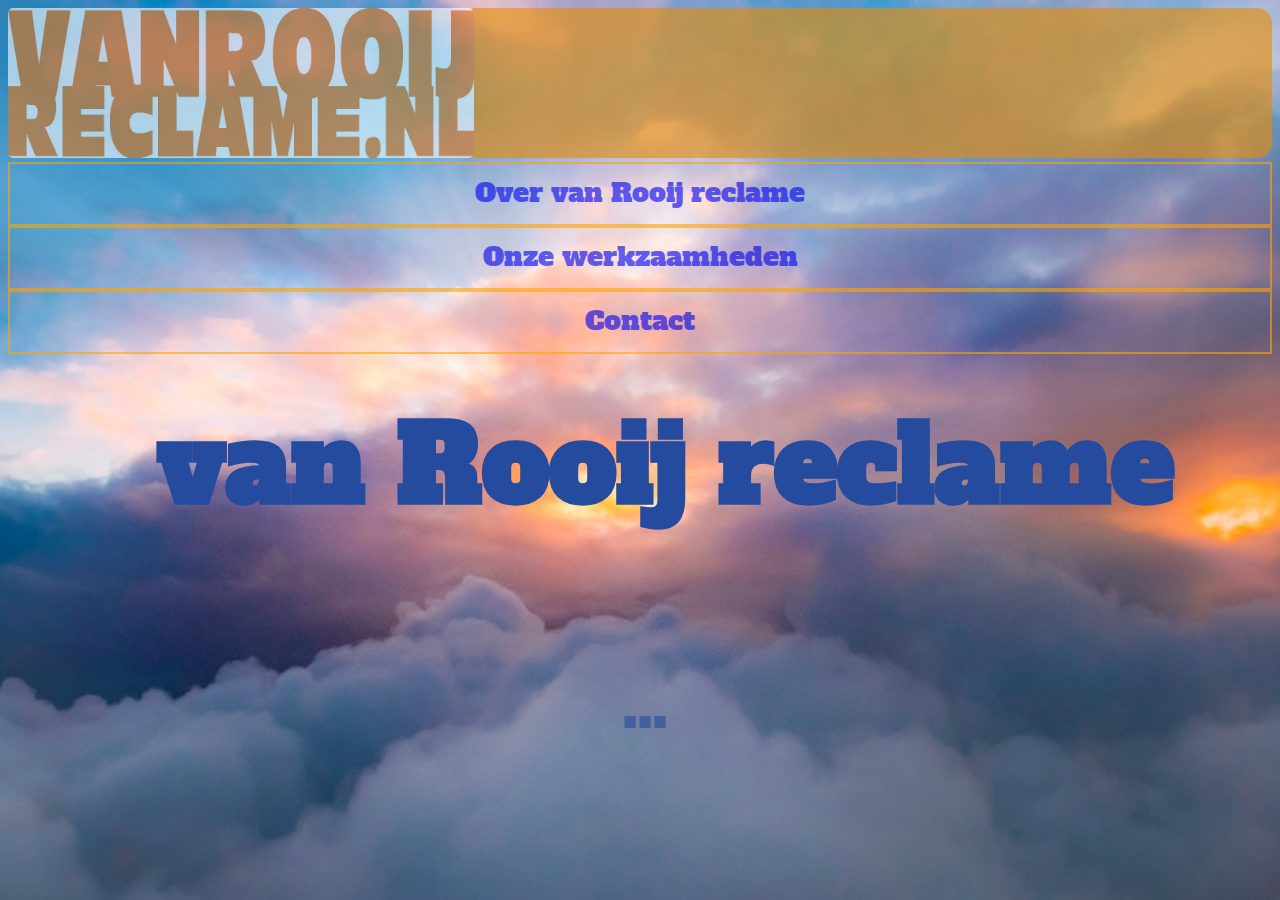
<file: index.html>
<!DOCTYPE html>
<html lang="nl">
<head>
    <meta charset="UTF-8">
    <meta http-equiv="X-UA-Compatible" content="IE=edge">
    <meta name="viewport" content="width=device-width, initial-scale=1.0">
    <title>Home</title>
    <link rel="stylesheet" href="style/marcel.css">
    <link rel="preconnect" href="https://fonts.googleapis.com">
<link rel="preconnect" href="https://fonts.gstatic.com" crossorigin>
<link href="https://fonts.googleapis.com/css2?family=Alfa+Slab+One&display=swap" rel="stylesheet">
<style>
    @import url('https://fonts.googleapis.com/css2?family=Alfa+Slab+One&display=swap');
    </style>
<link rel="preconnect" href="https://fonts.googleapis.com">
<link rel="preconnect" href="https://fonts.gstatic.com" crossorigin>
<link href="https://fonts.googleapis.com/css2?family=Courgette&display=swap" rel="stylesheet">
<style> @import url('https://fonts.googleapis.com/css2?family=Courgette&display=swap'); </style>    
</head>
<body>
    <div class="header"><img class='logo' src='img/logovr.JPG'>
        <a class="custom-button" href="over.html">Over van Rooij reclame</a>
        <a class="custom-button" href="werkzaamheden.html">Onze werkzaamheden</a>
        <a class="custom-button" href="contact.html">Contact</a>
    </div>
    <br>
    <div class="een">

    </div>
    <div class="twee">

    </div>
    <div class="drie">

    </div>
    <div class="vier">

    </div>
    <div class="fade-in-text"> <p class='font-effect-shadow-multiple'><b>van Rooij reclame</b>
        </p>
    </div>
    <h3 class='vervang'>  <span> </span></h3>
    <footer></footer>
</body>
</html>
</file>
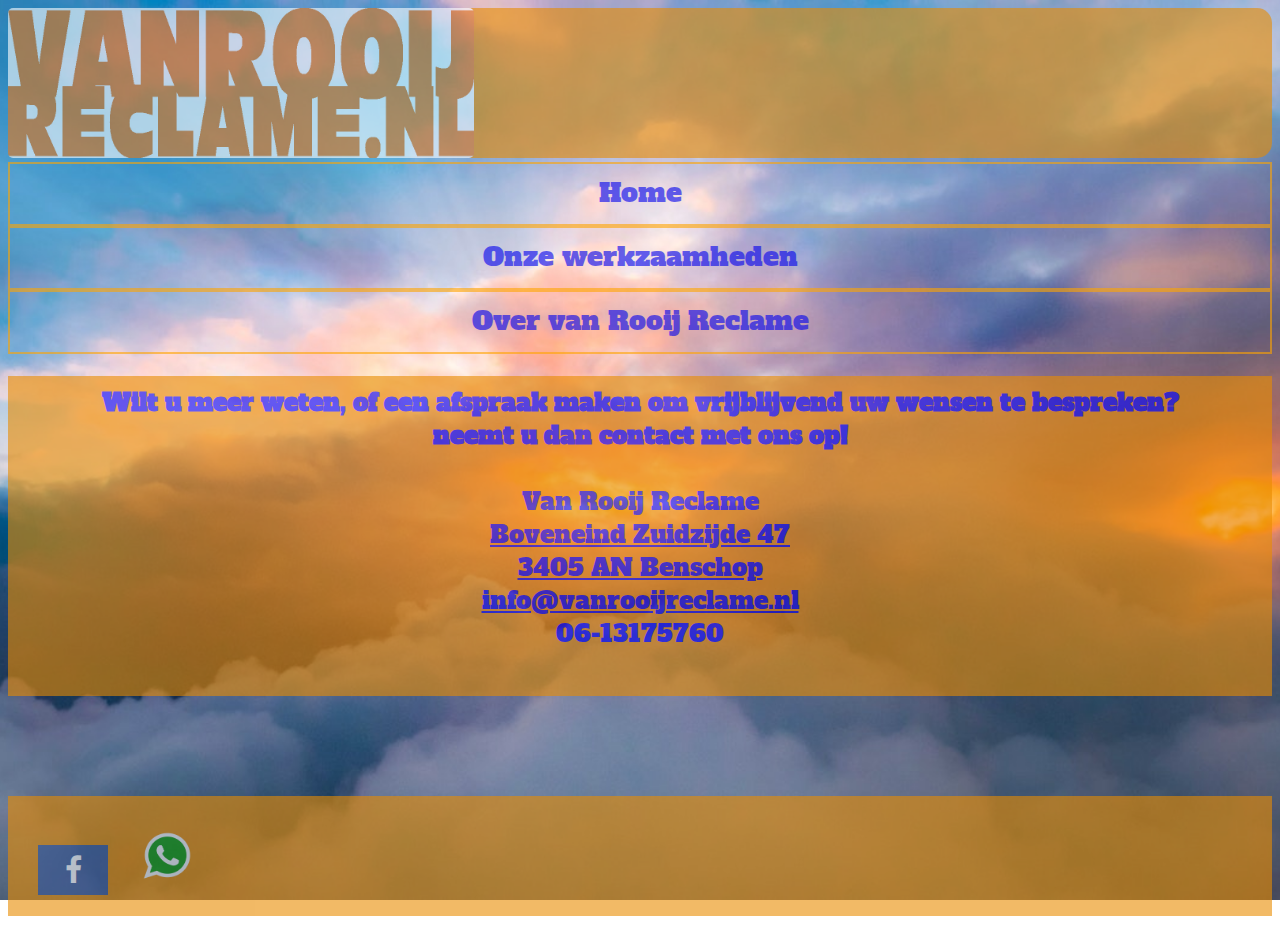
<file: contact.html>
<!DOCTYPE html>
<html lang="nl">
<head>
    <meta charset="UTF-8">
    <meta http-equiv="X-UA-Compatible" content="IE=edge">
    <meta name="viewport" content="width=device-width, initial-scale=1.0">
    <title>Contact</title>
    <link rel="stylesheet" href="https://cdnjs.cloudflare.com/ajax/libs/font-awesome/4.7.0/css/font-awesome.min.css">
    <link rel="stylesheet" href="style/contact.css">
    <link rel="preconnect" href="https://fonts.googleapis.com">
<link rel="preconnect" href="https://fonts.gstatic.com" crossorigin>
<link href="https://fonts.googleapis.com/css2?family=Alfa+Slab+One&display=swap" rel="stylesheet">
<style>
    @import url('https://fonts.googleapis.com/css2?family=Alfa+Slab+One&display=swap');
    </style>
<link rel="preconnect" href="https://fonts.googleapis.com">
<link rel="preconnect" href="https://fonts.gstatic.com" crossorigin>
<link href="https://fonts.googleapis.com/css2?family=Courgette&display=swap" rel="stylesheet">
<style> @import url('https://fonts.googleapis.com/css2?family=Courgette&display=swap'); </style>    
</head>
<body>
    <div class="header"><img class='logo' src='img/logovr.JPG'>
        <a class="custom-button" href="index.html">Home</a>
        <a class="custom-button" href="werkzaamheden.html">Onze werkzaamheden</a>
        <a class="custom-button" href="over.html">Over van Rooij Reclame</a>
    </div>
    <br>
    
    <div class="contact">
        
           <p><b>Wilt u meer weten, of een afspraak maken om vrijblijvend uw wensen te bespreken?<br>
            
            neemt u dan contact met ons op!</b><br>
            <br>
            
            Van Rooij Reclame<br>
            <a href="https://goo.gl/maps/nfouDAzoviiV7YLQ7" target="_blank">Boveneind Zuidzijde 47<br>
            3405 AN Benschop</a><br>
            <a href="info@vanrooijreclame.nl">info@vanrooijreclame.nl</a><br>
            06-13175760<br>
        </p>
        
    </div>
    
    
    
  
    <footer>
        <a href="https://www.facebook.com/VanRooijReclame" class="fa fa-facebook"></a>
        <a href="https://wa.me/0031613175760">
            <img src="img/whatsapp.png" alt="Whatsapp" width="50px" height="50px" style='margin-top: 35px;'>
            </a>
        
    </footer>
</body>
</html>
</file>
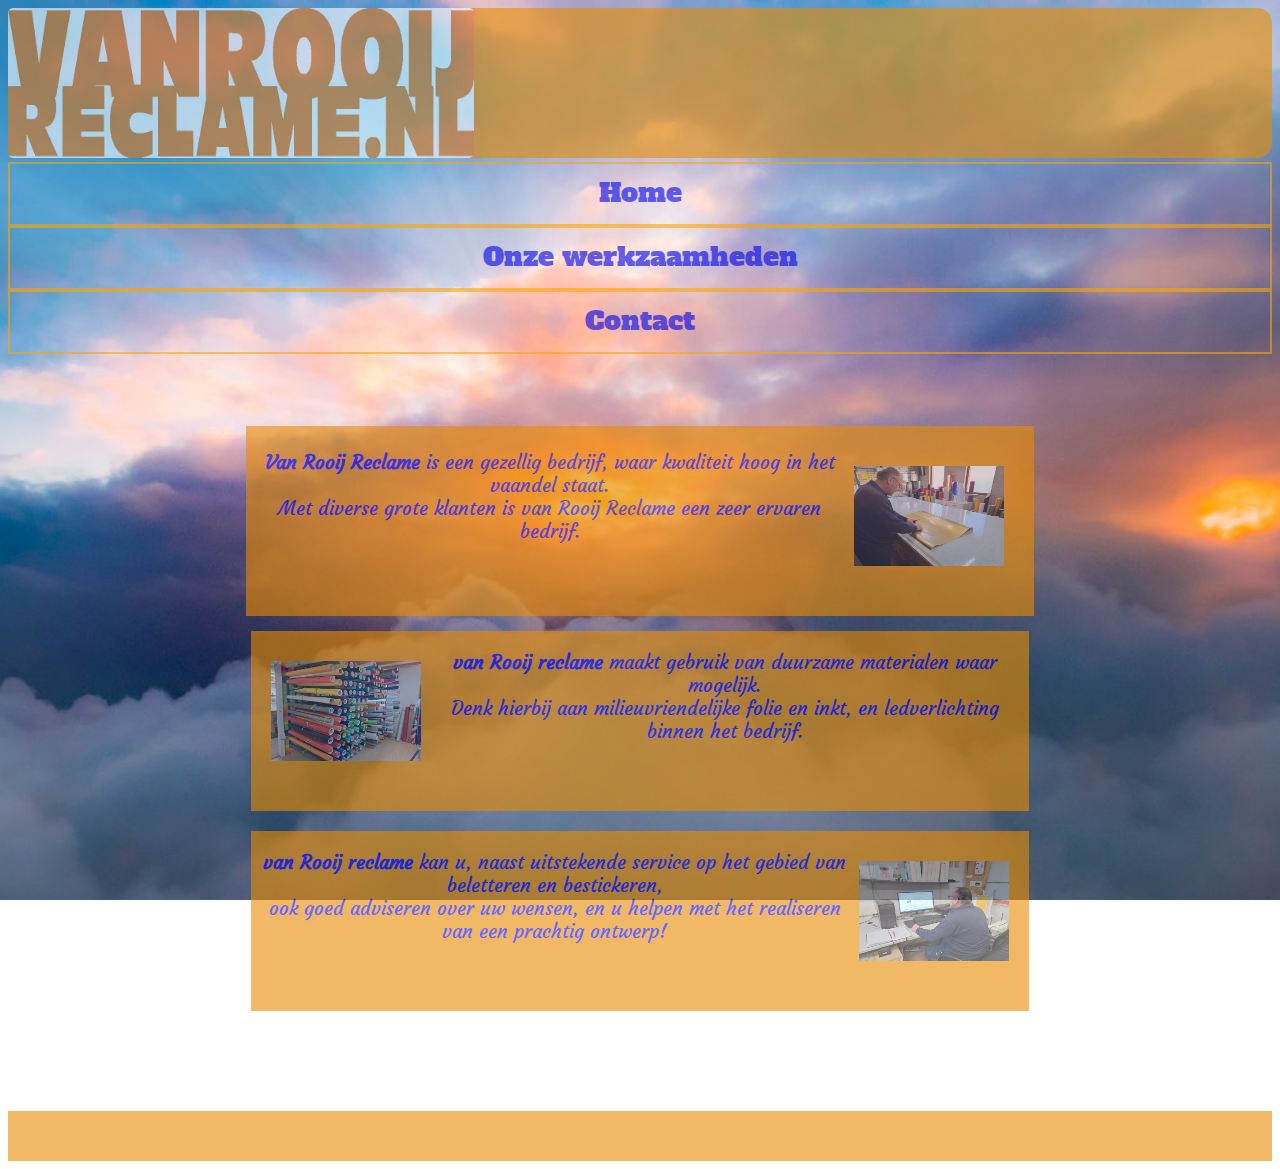
<file: over.html>
<!DOCTYPE html>
<html lang="nl">
<head>
    <meta charset="UTF-8">
    <meta http-equiv="X-UA-Compatible" content="IE=edge">
    <meta name="viewport" content="width=device-width, initial-scale=1.0">
    <title>Over van Rooij reclame</title>
    <link rel="stylesheet" href="style/over.css">
    <link rel="preconnect" href="https://fonts.googleapis.com">
<link rel="preconnect" href="https://fonts.gstatic.com" crossorigin>
<link href="https://fonts.googleapis.com/css2?family=Alfa+Slab+One&display=swap" rel="stylesheet">
<style>
    @import url('https://fonts.googleapis.com/css2?family=Alfa+Slab+One&display=swap');
    </style>
<link rel="preconnect" href="https://fonts.googleapis.com">
<link rel="preconnect" href="https://fonts.gstatic.com" crossorigin>
<link href="https://fonts.googleapis.com/css2?family=Courgette&display=swap" rel="stylesheet">
<style> @import url('https://fonts.googleapis.com/css2?family=Courgette&display=swap'); </style>    
</head>
<body>
    <div class="header"><img class='logo' src='img/logovr.JPG'>
        <a class="custom-button" href="index.html">Home</a>
        <a class="custom-button" href="werkzaamheden.html">Onze werkzaamheden</a>
        <a class="custom-button" href="contact.html">Contact</a>
    </div>
    <br>
    
    <div class="een">
        <p><img class="folie" alt="foliesnijden" src="img/foliesnijden.jpg" style="width: 150px;">
        <b>Van Rooij Reclame</b> is een gezellig bedrijf, waar kwaliteit hoog in het vaandel staat.<br>
        Met diverse grote klanten is van Rooij Reclame een zeer ervaren bedrijf.<br>
    </p>
    </div>
    <div class="twee">
        <p><img class="folierol" alt="folierol" src="img/folie.jpg" style="width: 150px;">
        <b>van Rooij reclame</b> maakt gebruik van duurzame materialen waar mogelijk.<br>
            Denk hierbij aan milieuvriendelijke folie en inkt, en ledverlichting binnen het bedrijf.</p><br>
    </div>
    <div class="drie">
        <p><img class="marcel" alt="marcel" src="img/marcel.jpg" style="width: 150px;">
            <b>van Rooij reclame</b> kan u, naast uitstekende service op het gebied van beletteren en bestickeren,<br> ook goed adviseren over uw wensen, en u helpen met het realiseren van een prachtig ontwerp!</p><br>
    </div>
    <div class="vier">

    </div>
    
  
    <footer></footer>
</body>
</html>
</file>
<file: style/marcel.css>
html {
    min-height: 100%;
    background-image: url(../img/clouds.jpg);
    background-size: cover;
    background-repeat: no-repeat;
    background-position: center center;
    background-attachment: fixed;
  }
  body{
    color: #244b9e;
  }
  .header{
    background-color: rgb(233, 140, 0);
    opacity: 60%;
    width: 100%;
    height: 150px;
    border-radius: 15px;
  }@media only screen and (max-width: 800px){
    .header{
        height: 100px;
    }
  }
  .logo{
    height: 150px;
    border-radius: 5px;
  }@media only screen and (max-width: 800px){
    .logo{
        height: 100px;
        width: 100%;
    }
  }
  .font-effect-shadow-multiple{
    font-family: 'Alfa Slab One', cursive;
    font-size: 80pt;
    padding-left: 50px;
    justify-content: bottom;
    text-align: center;
    padding-top: 70px;
  }@media only screen and (max-width: 800px){
    .font-effect-shadow-multiple{
    font-family: 'Alfa Slab One', cursive;
    font-size: 40pt;
    padding-left: 10px;
    padding-top: 80px;
    }
  }
  .custom-button,
.custom-button:visited {
      display: block;
      text-align: center;
      padding: 10px;
      border: 2px solid orange;
      text-decoration: none;
      height: 40px;
      font-family: 'Alfa Slab One', cursive;
      font-size: 20pt;
      animation-timing-function: ease-in;
}
.custom-button{
        animation-duration: 2.5s;
        animation-name: slidein;
      }
      
      @keyframes slidein {
        from {
          margin-left: 100%;
          width: 300%;
        }
      
        to {
          margin-left: 0%;
          width: 100%;
        }
        
      }
@media only screen and (max-width: 800px){
    .custom-button,
    .custom-button:visited{
    display: block;
    text-align: center;
    height: 25px;
}
}

.custom-button:hover {
      background: #244b9e;
      color: orange;
}
  
  
.fade-in-text {
    animation: fadeIn 5s;
    padding-top: 40px;
  }@keyframes fadeIn {
    0% { opacity: 0; }
    100% { opacity: 1; }
  }
  
  .vervang {
    display: flex;
    justify-content: center;
    color: #244b9e;
    font-family: 'Alfa Slab One', cursive;
    font-size: 45pt;
    opacity: 60%;
    padding: 20px;
    margin: 20px;
}@media only screen and (max-width: 800px){
    .vervang{
        font-size: 30pt;
        font-family: 'Alfa Slab One', cursive;
    }
}
span::before {
    content: "...";
    animation: animate ease-out infinite 7s;
    padding-left: 10px;
}

@keyframes animate {

    0% {
        content: "Beletteren";
    }
    25% {
        content: "Folie snijden";
    }

    50% {
        content: "Ontwerpen";
    }

    75% {
        content: "Groot formaat printen";
    }
    100% {
        content: "Zeefdrukken";
    }
}@keyframes move {
    from { margin-left: 0px; }
    to { margin-left: 130px; }
  }
</file>
<file: style/contact.css>
html {
    min-height: 100%;
    background-image: url(../img/clouds.jpg);
    background-size: cover;
    background-repeat: no-repeat;
    background-position: center center;
    background-attachment: fixed;
  }
  body{
    color: blue;
  }
  .header{
    background-color: rgb(233, 140, 0);
    opacity: 60%;
    width: 100%;
    height: 150px;
    border-radius: 15px;
  }@media only screen and (max-width: 800px){
    .header{
        height: 100px;
    }
  }
  .logo{
    height: 150px;
    border-radius: 5px;
  }@media only screen and (max-width: 800px){
    .logo{
        height: 100px;
        width: 100%;
    }
  }
  .font-effect-shadow-multiple{
    font-family: 'Alfa Slab One', cursive;
    font-size: 40pt;
    padding-left: 50px;
    justify-content: bottom;
    text-align: center;
    padding-top: 70px;
  }@media only screen and (max-width: 800px){
    .font-effect-shadow-multiple{
    font-family: 'Alfa Slab One', cursive;
    font-size: 40pt;
    padding-left: 10px;
    padding-top: 80px;
    }
  }
  .custom-button,
.custom-button:visited {
      display: block;
      text-align: center;
      padding: 10px;
      border: 2px solid orange;
      text-decoration: none;
      height: 40px;
      font-family: 'Alfa Slab One', cursive;
      font-size: 20pt;
      animation-timing-function: ease-in;
}
.custom-button{
        animation-duration: 2.5s;
        animation-name: slidein;
      }
      
      @keyframes slidein {
        from {
          margin-left: 100%;
          width: 300%;
        }
      
        to {
          margin-left: 0%;
          width: 100%;
        }
        
      }
@media only screen and (max-width: 800px){
    .custom-button,
    .custom-button:visited{
    display: block;
    text-align: center;
    height: 25px;
}
}

.custom-button:hover {
      background: blue;
      color: orange;
}
.een{
    display: block;
    font-family: 'Courgette';
    opacity: 60%;
    background-color: rgb(233, 140, 0);
    height: 160px;
    width: 60%;
    margin-top: 250px;
    padding: 15px;
    font-size: 14pt;
    margin-left: auto;
    margin-right: auto;
}@media only screen and (max-width: 800px){
    .een{
        width: auto;
        font-size: 12pt;
        padding:2px;
        margin-top: 180px;
    }
}
.folie{
    width: 60px;
    float: right;
    height: 100px;
    padding:15px;
    font-size: 15pt;
}@media only screen and (max-width: 800px){
    .folie{
        width: auto;
        font-size: 12pt;
        padding:2px;
    }
}
.folie:hover{
    color: #424242; 
  -webkit-transition: all .3s ease-in;
  -moz-transition: all .3s ease-in;
  -ms-transition: all .3s ease-in;
  -o-transition: all .3s ease-in;
  transition: all .3s ease-in;
  opacity: 1;
  transform: scale(4.15);
  -ms-transform: scale(4.15); /* IE 9 */
  -webkit-transform: scale(4.15); /* Safari and Chrome */

}
.twee{
    display: block;
    font-family: 'Courgette';
    opacity: 60%;
    background-color: rgb(233, 140, 0);
    height: 160px;
    width: 60%;
    margin-top: 20px;
    padding: 15px;
    font-size: 14pt;
    margin-left: auto;
    margin-right: auto;
}@media only screen and (max-width: 800px){
    .twee{
        width: auto;
        font-size: 12pt;
        padding:5px;
        
    }
}

.drie{
    display: block;
    font-family: 'Courgette';
    opacity: 60%;
    background-color: rgb(233, 140, 0);
    height: 160px;
    width: 60%;
    margin-top: 20px;
    padding: 10px;
    font-size: 14pt;
    margin-left: auto;
    margin-right: auto;
}@media only screen and (max-width: 800px){
    .drie{
        width: auto;
        font-size: 12pt;
        padding:5px;
        
    }
}


footer{
    width: 100%;
    height: 120px;
    background-color: rgb(233, 140, 0);
    margin-top: 100px;
    opacity: 60%;
    display: inline-block;
}@media only screen and (max-width: 600px){
    footer{
        margin-top: 230px;
        width: 100%;
    }
}
p{
    text-align: center;
    
    margin: auto;
    font-size: 18pt;
    font-family:  'Alfa Slab One';
}@media only screen and (max-width: 800px){
    p{
    font-size: 12pt;
    text-align: center;
    margin: auto;
    }
}
.contact{
    padding: 10px;
    margin-top: 200px;
    height: 300px;
    background-color: rgb(233, 140, 0);
    opacity: 60%;
}@media only screen and (max-width: 800px){
    .contact{
        height: 250px;
        margin-top: 180px;
    }
}
.fa {
    padding: 20px;
    font-size: 30px;
    width: 50px;
    text-align: center;
    text-decoration: none;
  }
  .fa-facebook {
    background: #3B5998;
    color: white;
    margin: 30px;
    padding:10px;
  }
</file>
<file: style/over.css>
html {
    min-height: 100%;
    background-image: url(../img/clouds.jpg);
    background-size: cover;
    background-repeat: no-repeat;
    background-position: center center;
    background-attachment: fixed;
  }
  body{
    color: blue;
  }
  .header{
    background-color: rgb(233, 140, 0);
    opacity: 60%;
    width: 100%;
    height: 150px;
    border-radius: 15px;
  }@media only screen and (max-width: 800px){
    .header{
        height: 100px;
    }
  }
  .logo{
    height: 150px;
    border-radius: 5px;
  }@media only screen and (max-width: 800px){
    .logo{
        height: 100px;
        width: 100%;
    }
  }
  .font-effect-shadow-multiple{
    font-family: 'Alfa Slab One', cursive;
    font-size: 40pt;
    padding-left: 50px;
    justify-content: bottom;
    text-align: center;
    padding-top: 70px;
  }@media only screen and (max-width: 800px){
    .font-effect-shadow-multiple{
    font-family: 'Alfa Slab One', cursive;
    font-size: 40pt;
    padding-left: 10px;
    padding-top: 80px;
    }
  }
  .custom-button,
.custom-button:visited {
      display: block;
      text-align: center;
      padding: 10px;
      border: 2px solid orange;
      text-decoration: none;
      height: 40px;
      font-family: 'Alfa Slab One', cursive;
      font-size: 20pt;
      animation-timing-function: ease-in;
}
.custom-button{
        animation-duration: 2.5s;
        animation-name: slidein;
      }
      
      @keyframes slidein {
        from {
          margin-left: 100%;
          width: 300%;
        }
      
        to {
          margin-left: 0%;
          width: 100%;
        }
        
      }
@media only screen and (max-width: 800px){
    .custom-button,
    .custom-button:visited{
    display: block;
    text-align: center;
    height: 25px;
}
}

.custom-button:hover {
      background: blue;
      color: orange;
}
.een{
    display: block;
    font-family: 'Courgette';
    opacity: 60%;
    background-color: rgb(233, 140, 0);
    height: 160px;
    width: 60%;
    margin-top: 250px;
    padding: 15px;
    font-size: 14pt;
    margin-left: auto;
    margin-right: auto;
}@media only screen and (max-width: 800px){
    .een{
        width: auto;
        font-size: 12pt;
        padding:2px;
        margin-top: 180px;
    }
}
.folie{
    width: 60px;
    float: right;
    height: 100px;
    padding:15px;
    font-size: 15pt;
}@media only screen and (max-width: 800px){
    .folie{
        width: auto;
        font-size: 12pt;
        padding:2px;
    }
}@media only screen and (max-width: 400px){
  .folie{
    width: 60px;
  }
  .folie:hover{
    color: #424242; 
  -webkit-transition: all .3s ease-in;
  -moz-transition: all .3s ease-in;
  -ms-transition: all .3s ease-in;
  -o-transition: all .3s ease-in;
  transition: all .3s ease-in;
  opacity: 1;
  transform: scale(1);
  -ms-transform: scale(1); /* IE 9 */
  -webkit-transform: scale(1); /* Safari and Chrome */

}
}
.folie:hover{
    color: #424242; 
  -webkit-transition: all .3s ease-in;
  -moz-transition: all .3s ease-in;
  -ms-transition: all .3s ease-in;
  -o-transition: all .3s ease-in;
  transition: all .3s ease-in;
  opacity: 1;
  transform: scale(4.15);
  -ms-transform: scale(4.15); /* IE 9 */
  -webkit-transform: scale(4.15); /* Safari and Chrome */

}
.twee{
    display: block;
    font-family: 'Courgette';
    opacity: 60%;
    background-color: rgb(233, 140, 0);
    height: 160px;
    width: 60%;
    margin-top: 15px;
    padding: 10px;
    font-size: 14pt;
    margin-left: auto;
    margin-right: auto;
}@media only screen and (max-width: 800px){
    .twee{
        width: auto;
        font-size: 11pt;
        padding:5px;
        
    }
}
.folierol{
    width: 60px;
    float: left;
    height: 100px;
    padding:10px;
    font-size: 15pt;
}@media only screen and (max-width: 800px){
    .folierol{
        width: auto;
        font-size: 10pt;
        padding:2px;
    }
    }@media only screen and (max-width: 400px){
      .folierol{
        height: 60px;
      }
      .folierol:hover{
        color: #424242; 
      -webkit-transition: all .3s ease-in;
      -moz-transition: all .3s ease-in;
      -ms-transition: all .3s ease-in;
      -o-transition: all .3s ease-in;
      transition: all .3s ease-in;
      opacity: 1;
      transform: scale(1);
      -ms-transform: scale(1); /* IE 9 */
      -webkit-transform: scale(1); /* Safari and Chrome */
    
    }
}
.folierol:hover{
    color: #424242; 
  -webkit-transition: all .3s ease-in;
  -moz-transition: all .3s ease-in;
  -ms-transition: all .3s ease-in;
  -o-transition: all .3s ease-in;
  transition: all .3s ease-in;
  opacity: 1;
  transform: scale(4.15);
  -ms-transform: scale(4.15); /* IE 9 */
  -webkit-transform: scale(4.15); /* Safari and Chrome */

}
.drie{
  text-align: center;
    display: block;
    font-family: 'Courgette';
    opacity: 60%;
    background-color: rgb(233, 140, 0);
    height: 160px;
    width: 60%;
    margin-top: 20px;
    padding: 10px;
    font-size: 14pt;
    margin-left: auto;
    margin-right: auto;
}@media only screen and (max-width: 800px){
    .drie{
        width: auto;
        font-size: 12pt;
        padding:5px;
        
    }
}
.marcel{
    width: 60px;
    float: right;
    height: 100px;
    padding:10px;
    font-size: 15pt;
}@media only screen and (max-width: 800px){
    .marcel{
        width: auto;
        font-size: 10pt;
        padding:2px;
    }
}@media only screen and (max-width: 400px){
  .marcel{
    width: 60px;
  }
  .marcel:hover{
    color: #424242; 
  -webkit-transition: all .3s ease-in;
  -moz-transition: all .3s ease-in;
  -ms-transition: all .3s ease-in;
  -o-transition: all .3s ease-in;
  transition: all .3s ease-in;
  opacity: 1;
  transform: scale(1);
  -ms-transform: scale(1); /* IE 9 */
  -webkit-transform: scale(1); /* Safari and Chrome */

}
}
.marcel:hover{
    color: #424242; 
  -webkit-transition: all .3s ease-in;
  -moz-transition: all .3s ease-in;
  -ms-transition: all .3s ease-in;
  -o-transition: all .3s ease-in;
  transition: all .3s ease-in;
  opacity: 1;
  transform: scale(4.15);
  -ms-transform: scale(4.15); /* IE 9 */
  -webkit-transform: scale(4.15); /* Safari and Chrome */

}
footer{
    width: 100%;
    height: 50px;
    background-color: rgb(233, 140, 0);
    margin-top: 100px;
    opacity: 60%;
}@media only screen and (max-width: 600px){
    footer{
        visibility: hidden;
    }
}
p{
    text-align: center;
    padding-top: 10px;
    margin-top: auto;
}
</file>
